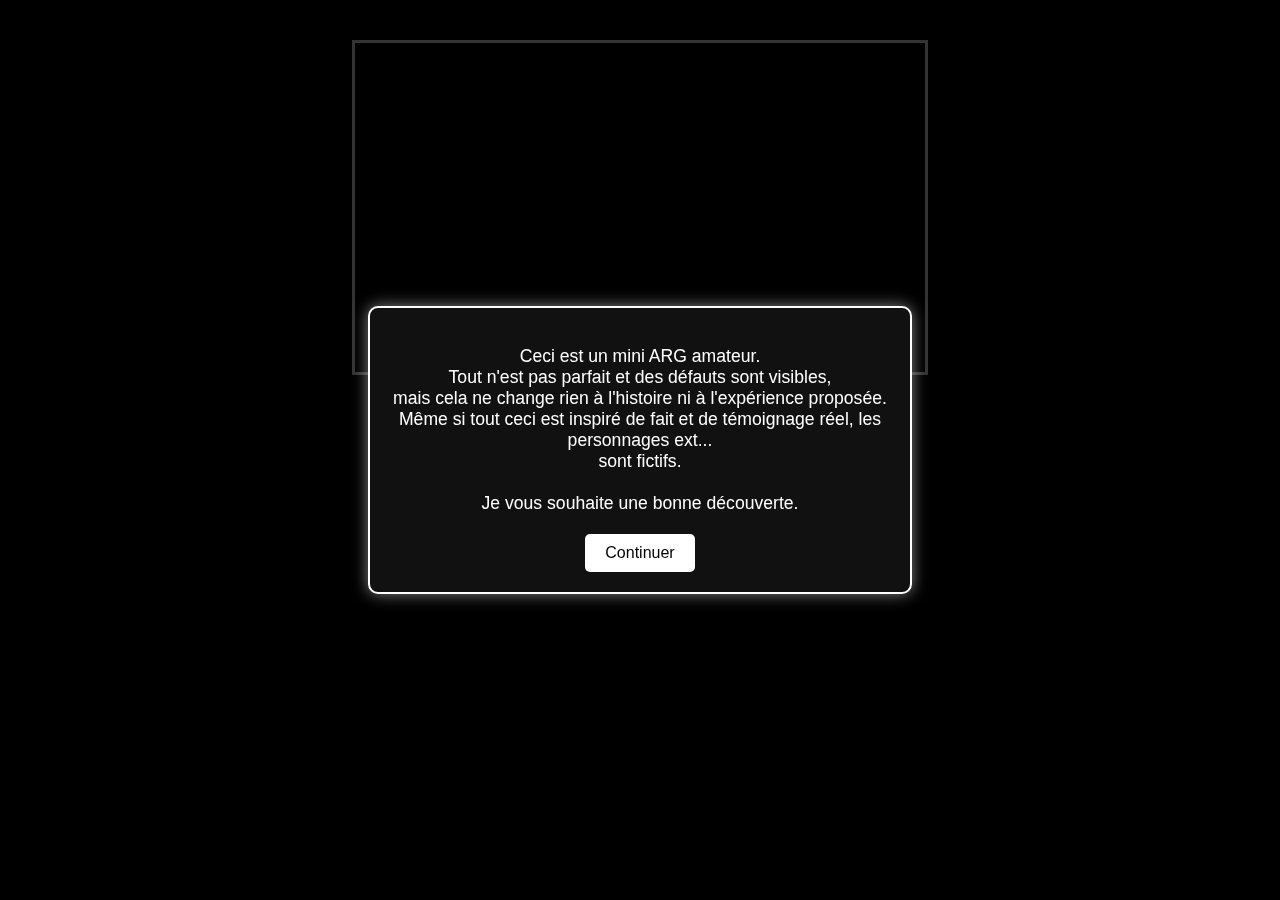
<file: index.html>
<!DOCTYPE html>
<html lang="fr">
<head>
  <meta charset="UTF-8">
  <title>Hommage</title>
  <style>
    body {
      background-color: black;
      color: white;
      text-align: center;
      font-family: Arial, sans-serif;
      margin: 0;
      padding: 0;
    }

    /* Fenêtre modale */
    .modal {
      position: fixed;
      top: 0;
      left: 0;
      width: 100%;
      height: 100%;
      background: rgba(0, 0, 0, 0.8);
      display: flex;
      align-items: center;
      justify-content: center;
      z-index: 9999;
      opacity: 0;
      transition: opacity 0.8s ease;
      pointer-events: none;
    }

    .modal.show {
      opacity: 1;
      pointer-events: auto;
    }

    .modal-content {
      background: #111;
      padding: 20px;
      border: 2px solid white;
      border-radius: 10px;
      max-width: 500px;
      text-align: center;
      box-shadow: 0px 0px 15px rgba(255, 255, 255, 0.5);
      animation: fadeInUp 1s ease;
    }

    .modal-content p {
      font-size: 1.1em;
      margin-bottom: 20px;
    }

    .modal-content button {
      padding: 10px 20px;
      background: white;
      color: black;
      border: none;
      border-radius: 5px;
      font-size: 1em;
      cursor: pointer;
      transition: background 0.3s ease;
    }

    .modal-content button:hover {
      background: #ccc;
    }

    /* Animation du contenu */
    @keyframes fadeInUp {
      from {
        transform: translateY(30px);
        opacity: 0;
      }
      to {
        transform: translateY(0);
        opacity: 1;
      }
    }

    /* Cadre de la vidéo */
    .video-frame {
      display: inline-block;
      border: 3px solid white;
      padding: 5px;
      margin-top: 40px;
    }

    /* Timer et bouton */
    #countdown {
      margin-top: 50px;
      font-size: 1.5em;
    }

    #nextBtn {
      margin-top: 20px;
      padding: 10px 20px;
      background: white;
      color: black;
      border: none;
      border-radius: 5px;
      font-size: 1em;
      cursor: pointer;
      display: none;
    }

    #nextBtn:hover {
      background: #ccc;
    }
  </style>
</head>
<body>
  <!-- Fenêtre modale -->
  <div class="modal" id="introModal">
    <div class="modal-content">
      <p>
        Ceci est un mini ARG amateur.<br>
        Tout n'est pas parfait et des défauts sont visibles,<br>
        mais cela ne change rien à l'histoire ni à l'expérience proposée.<br>
	Même si tout ceci est inspiré de fait et de témoignage réel, les personnages ext...<br>
	sont fictifs.<br><br>
        Je vous souhaite une bonne découverte.
      </p>
      <button onclick="closeModal()">Continuer</button>
    </div>
  </div>

  <!-- Contenu de ta page principale -->
  <div class="container">
    <div class="video-frame">
  <iframe width="560" height="315" 
          src="https://www.youtube.com/embed/YO-U6x-UaCM" 
          frameborder="0" 
          allow="accelerometer; autoplay; clipboard-write; encrypted-media; gyroscope; picture-in-picture" 
          allowfullscreen>
  </iframe>
</div>
    <div id="countdown"></div>
    <button id="nextBtn" onclick="location.href='page2.html'">Continuer</button>
  </div>

 <script>
  // Affiche la fenêtre avec un effet fade-in
  window.onload = () => {
    document.getElementById("introModal").classList.add("show");
  };

  // Ferme la fenêtre avec fade-out
  function closeModal() {
    const modal = document.getElementById("introModal");
    modal.classList.remove("show");
    setTimeout(() => {
      modal.style.display = "none";
    }, 800); // durée du fade-out
  }

  // Compte à rebours (1 heure = 3600 secondes)
  let timeLeft = 900;
  const countdownEl = document.getElementById("countdown");
  const nextBtn = document.getElementById("nextBtn");

  function updateCountdown() {
    let minutes = Math.floor(timeLeft / 60);
    let seconds = timeLeft % 60;
    countdownEl.innerHTML = minutes + "m " + (seconds < 10 ? "0" : "") + seconds + "s restantes";

    timeLeft--;
    if (timeLeft < 0) {
      clearInterval(timer);
      countdownEl.style.display = "none";
      nextBtn.style.display = "block";
    }
  }

  let timer = setInterval(updateCountdown, 1000);
  updateCountdown();
</script>
</body>
</html>
</file>
